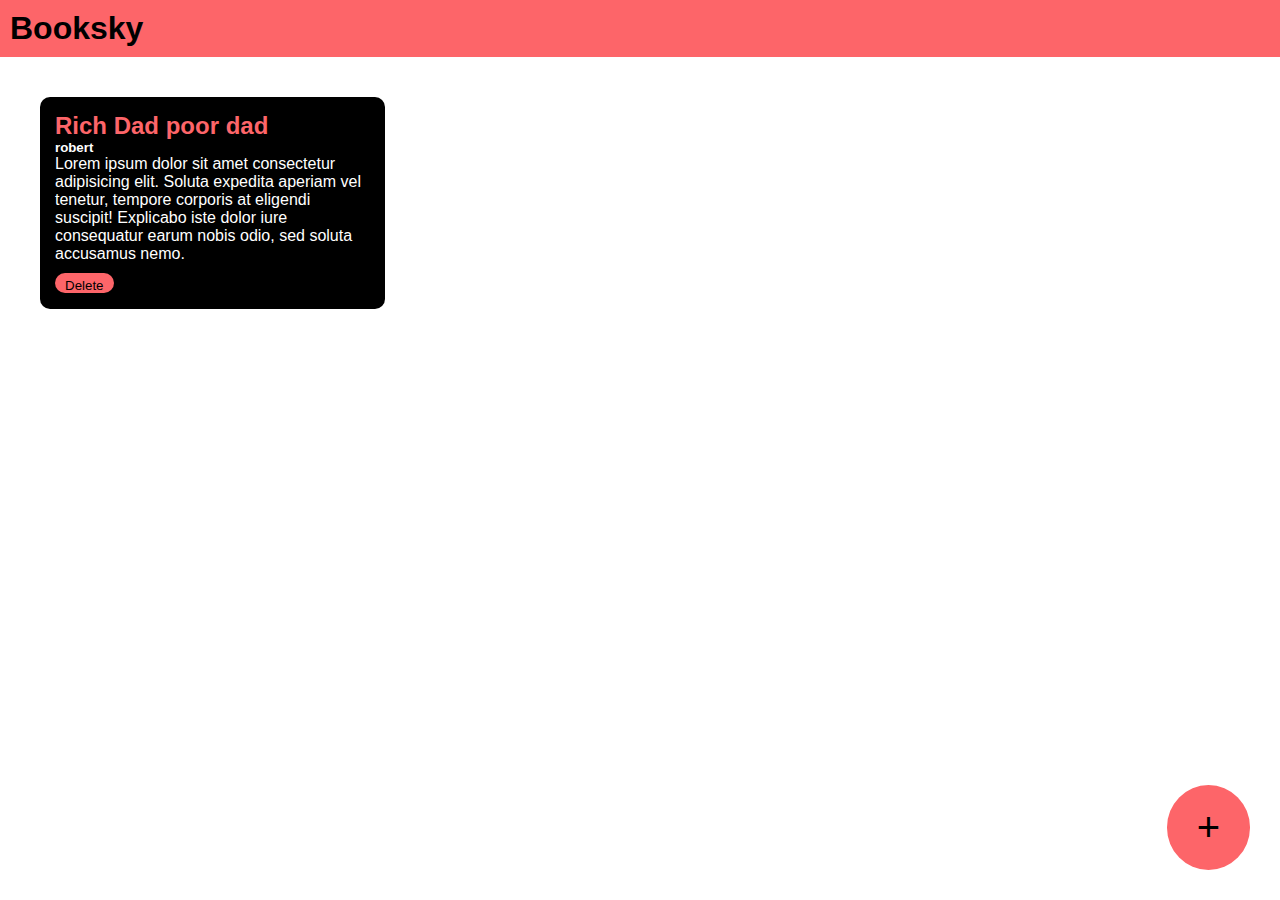
<file: popup/booksky/index.html>
<!DOCTYPE html>
<html lang="en">
<head>
    <meta charset="UTF-8">
    <meta name="viewport" content="width=device-width, initial-scale=1.0">
    <title>Booksky</title>
    <link rel="stylesheet" href="style.css">
    <link rel="preconnect" href="https://fonts.googleapis.com">
<link rel="preconnect" href="https://fonts.gstatic.com" crossorigin>
<link href="https://fonts.googleapis.com/css2?family=Poppins:ital,wght@0,100;0,200;0,300;0,400;0,500;0,600;0,700;0,800;0,900;1,100;1,200;1,300;1,400;1,500;1,600;1,700;1,800;1,900&display=swap" rel="stylesheet">
</head>
<body>
<div class="navbar">
    <h1>Booksky</h1>
</div>

<div class="container">
    <div class="book-container">
        <h2>Rich Dad poor dad</h2>
        <h5>robert</h5>
        <p>Lorem ipsum dolor sit amet consectetur adipisicing elit. Soluta expedita aperiam vel tenetur, tempore corporis at eligendi suscipit! Explicabo iste dolor iure consequatur earum nobis odio, sed soluta accusamus nemo.</p>
    <button onclick="deletebook(event)">Delete</button>
    </div>
</div>

<div class="popup-overlay" ></div>
<div class="popup-box">
    <h2>Add Book</h2>
    <form action="">
        <input type="text" placeholder="Book Title" id="book-title-input" required>
        <input type="text" placeholder="Book Author" id="book-author-input" required>
        <textarea placeholder="Short Description" id="book-description-input" required></textarea>
        <button id="add-book">ADD</button>
        <button id="cancel-popup" type="button">CANCEL</button>
    </form>
</div>

<button class="add-button" id="add-popup-button">+</button>
    <script src="script.js"></script>
</body>
</html>
</file>
<file: popup/booksky/style.css>
*{
    margin: 0;
    padding: 0;
}

body{
    font-family: sans-serif;
}
.navbar{
    background-color: #FD6569;
    padding: 10px;

}

.container{
    padding: 10px;

}
.book-container{
    padding: 15px;
    width: 25%;
    background-color: black;
    border-radius: 10px;
    color: white;
    margin: 30px;
    display: inline-block;
    vertical-align: top;
}

.book-container h2{
    color: #FD6569;
}

.book-container button{
    background-color: #FD6569;
    color: black;
    border-radius: 10px;
    padding-top: 5px;
    padding-left: 10px;
    padding-right: 10px;
    padding-right: 10px;
    border: none;
    margin-top: 10px;
}

.add-button{
    background-color: #FD6569;
    color: black;
    border-radius: 100%;
    padding-top: 20px;
    padding-bottom: 20px;
    padding-left: 30px;
    padding-right: 30px;
    font-size: 40px;
    border: none;
    position: fixed;
    bottom: 30px;
    right: 30px;
}

.popup-overlay{
    background-color: black;
    opacity: 0.8;
    position: absolute;
    width: 100%;
    height: 100%;
    top:0;
    left: 0;
    z-index: 1;
    display: none;
}

.popup-box{
    background-color:#FD6569;
    width: 40%;
    padding: 40px;
    border-radius: 10px;
    position: absolute;
    top:20%;
    left: 30%;
    z-index: 2;
    display: none;
}

.popup-box input{
    background: transparent;
    border: none;
    width: 100%;
    margin: 5px;
    padding: 5px;
    font-size: 20px;
    border-bottom: solid black 2px;
}

.popup-box textarea{
    background: transparent;
    width: 100%;
    margin: 5px;
    padding: 5px;
    font-size: 20px;
    border-bottom: solid black 2px;
}

.popup-box input::placeholder{
    color: black;
}

.popup-box button{
    background-color: black;
    padding-left: 20px;
    padding-right: 20px;
    border: none;
    padding-top: 10px;
    padding-bottom: 10px;
    color: white;
    margin: 5px;
}

.popup-box input:focus{
    outline: none;
}

.popup-box textarea:focus{
    outline: none;
}
</file>
